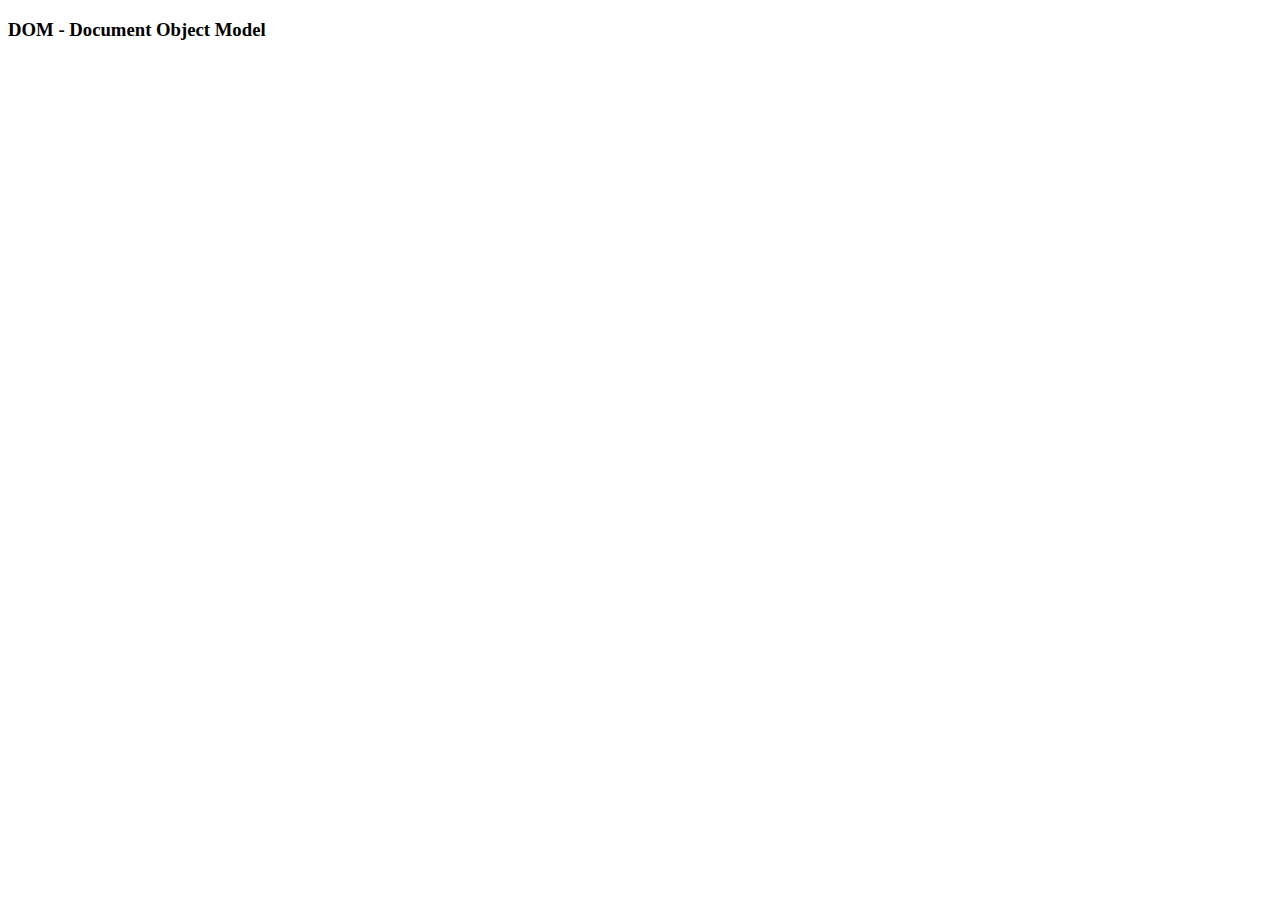
<file: 12/index.html>
<!DOCTYPE html>
<html lang="en">
<head>
    <meta charset="UTF-8">
    <meta name="viewport" content="width=device-width, initial-scale=1.0">
    <title>Document</title>
</head>
<body>
    <h3>DOM - Document Object Model</h3>
    <script src="script.js"></script>
</body>
</html>
</file>
